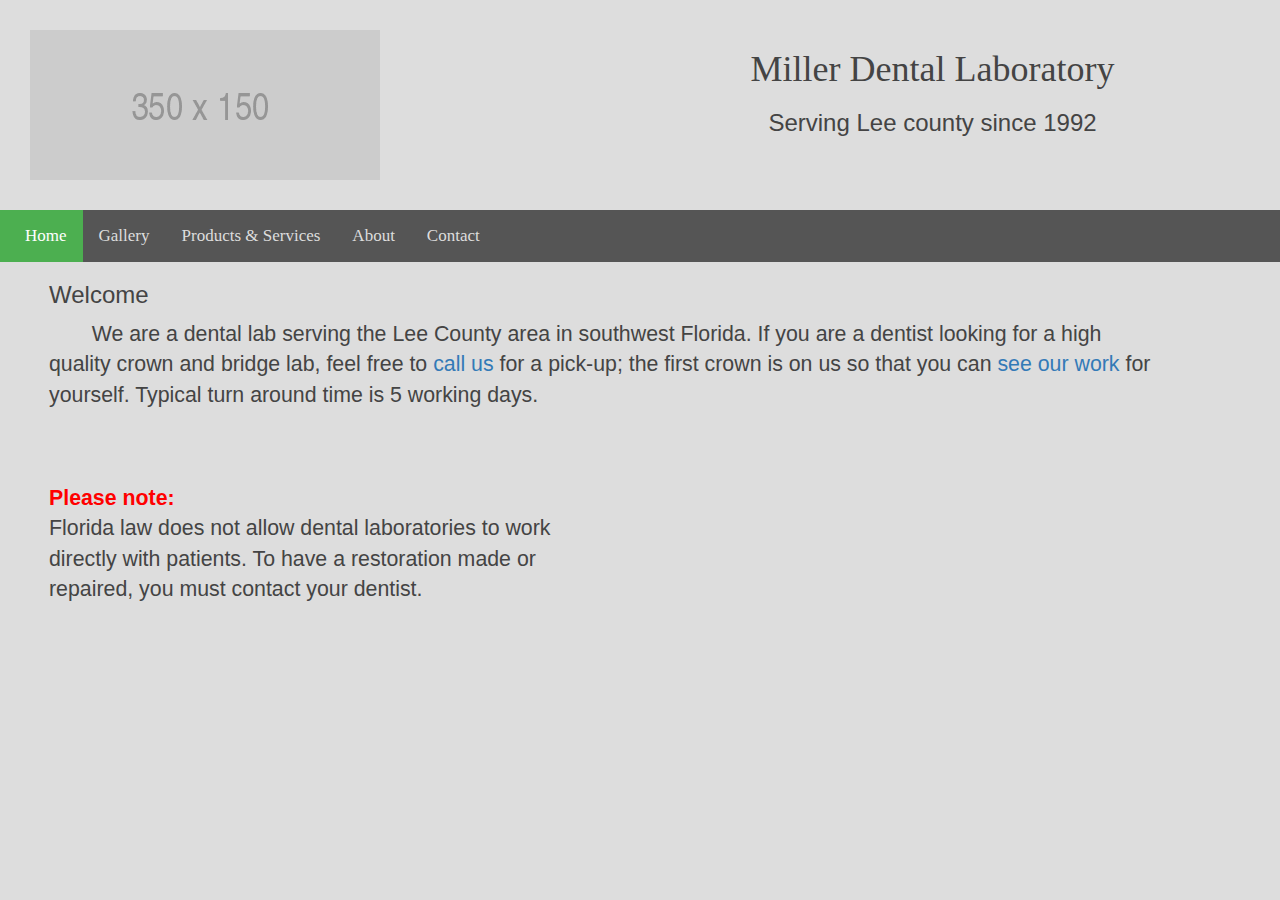
<file: index.html>
<!DOCTYPE html>
<html>
<head>
    <link rel="stylesheet" href="./bootstrap/css/bootstrap.min.css">
    <link rel="shortcut icon" href="images/favicon.ico" type="image/x-icon" />
    <title>Miller Dental Lab - Home</title>
	<link rel="stylesheet" type="text/css" href="millerdentallab.css">
    <meta name="viewport" content="width=device-width, initial-scale=1">
</head>
<body style="font-size: 22px">
    
    <div class="row" style="padding: 30px">
        <div class="col-sm-6">
            <a href="index.html"><img src="images/logo.png" title="logo" alt="logo"></a>
        </div>
        <div class="col-sm-6">
            <h1 style="text-align: center; padding-right: 40px">
                Miller Dental Laboratory
            </h1>
            <h3 style="text-align: center; padding-right: 40px">
                Serving Lee county since 1992
            </h3>
        </div>
    </div>
    <div class="row">
        <div class="topnav">
            <a class="active" href="index.html" style="padding-left: 40px">Home</a>
            <a href="gallery.html">Gallery</a>
            <a href="products.html">Products & Services</a>
            <a href="about.html">About</a>
            <a href="contact.html">Contact</a>
        </div>
    </div>
    <div class="row" style="padding-left: 5%; padding-right: 10%">
        <h3>Welcome</h3>
        <p>We are a dental lab serving the Lee County area in southwest Florida.  If you are a dentist looking for a high quality crown and bridge lab, feel free to <a href="contact.html">call us</a> for a pick-up; the first crown is on us so that you can <a href="gallery.html">see our work</a> for yourself.  Typical turn around time is 5 working days.</p>
        <br/>
        <br/>
        <p style="text-indent: 0em; padding-right: 50%"><b style="color: red">Please note:</b><br/>
Florida law does not allow dental laboratories to work directly with patients.  To have a restoration made or repaired, you must contact your dentist.</p>
    </div>
    
</body>
</html>
</file>
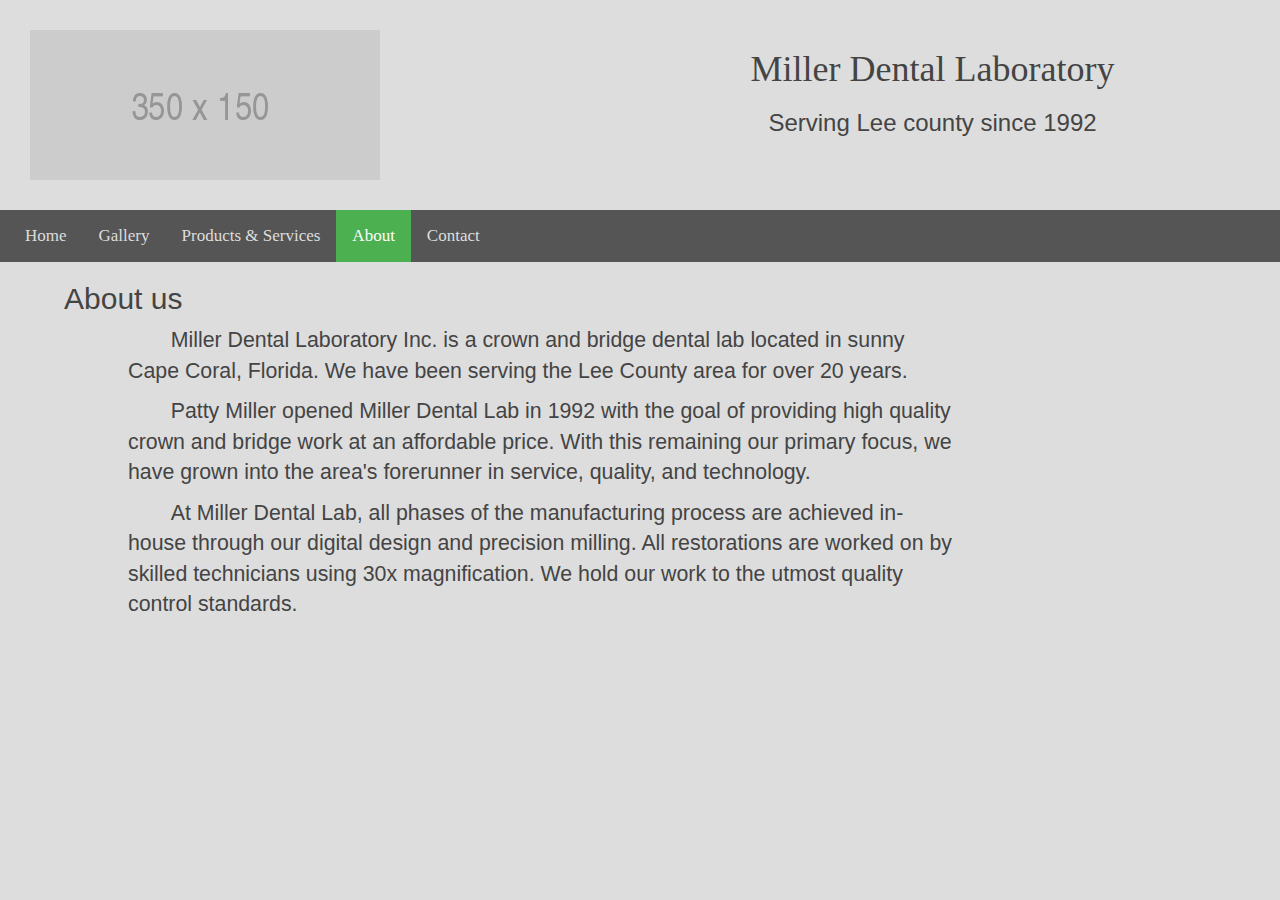
<file: about.html>
<!DOCTYPE html>
<html>
<head>
    <link rel="stylesheet" href="./bootstrap/css/bootstrap.min.css">
    <link rel="shortcut icon" href="images/favicon.ico" type="image/x-icon" />
    <title>Miller Dental Lab - About</title>
	<link rel="stylesheet" type="text/css" href="millerdentallab.css">
    <meta name="viewport" content="width=device-width, initial-scale=1">
</head>
    <div class="row" style="padding: 30px">
        <div class="col-sm-6">
            <a href="index.html"><img src="images/logo.png" title="logo" alt="logo"></a>
        </div>
        <div class="col-sm-6">
            <h1 style="text-align: center; padding-right: 40px">
                Miller Dental Laboratory
            </h1>
            <h3 style="text-align: center; padding-right: 40px">
                Serving Lee county since 1992
            </h3>
        </div>
    </div>
        <div class="row">
        <div class="topnav">
            <a href="index.html" style="padding-left: 40px">Home</a>
            <a href="gallery.html">Gallery</a>
            <a href="products.html">Products & Services</a>
            <a class="active" href="about.html">About</a>
            <a href="contact.html">Contact</a>
        </div>
    </div>
    
    <h2 style="padding-left: 5%">About us</h2>
    <div style="padding-right: 25%; padding-left: 10%">
        <p>Miller Dental Laboratory Inc. is a crown and bridge dental lab located in sunny Cape Coral, Florida. We have been serving the Lee County area for over 20 years. 
        </p>
        <p>Patty Miller opened Miller Dental Lab in 1992 with the goal of providing high quality crown and bridge work at an affordable price.  With this remaining our primary focus, we have grown into the area's forerunner in service, quality, and technology.
        </p>
        <p>At Miller Dental Lab, all phases of the manufacturing process are achieved in-house through our digital design and precision milling.  All restorations are worked on by skilled technicians using 30x magnification.  We hold our work to the utmost quality control standards.
        </p>
    </div>
</html>
</file>
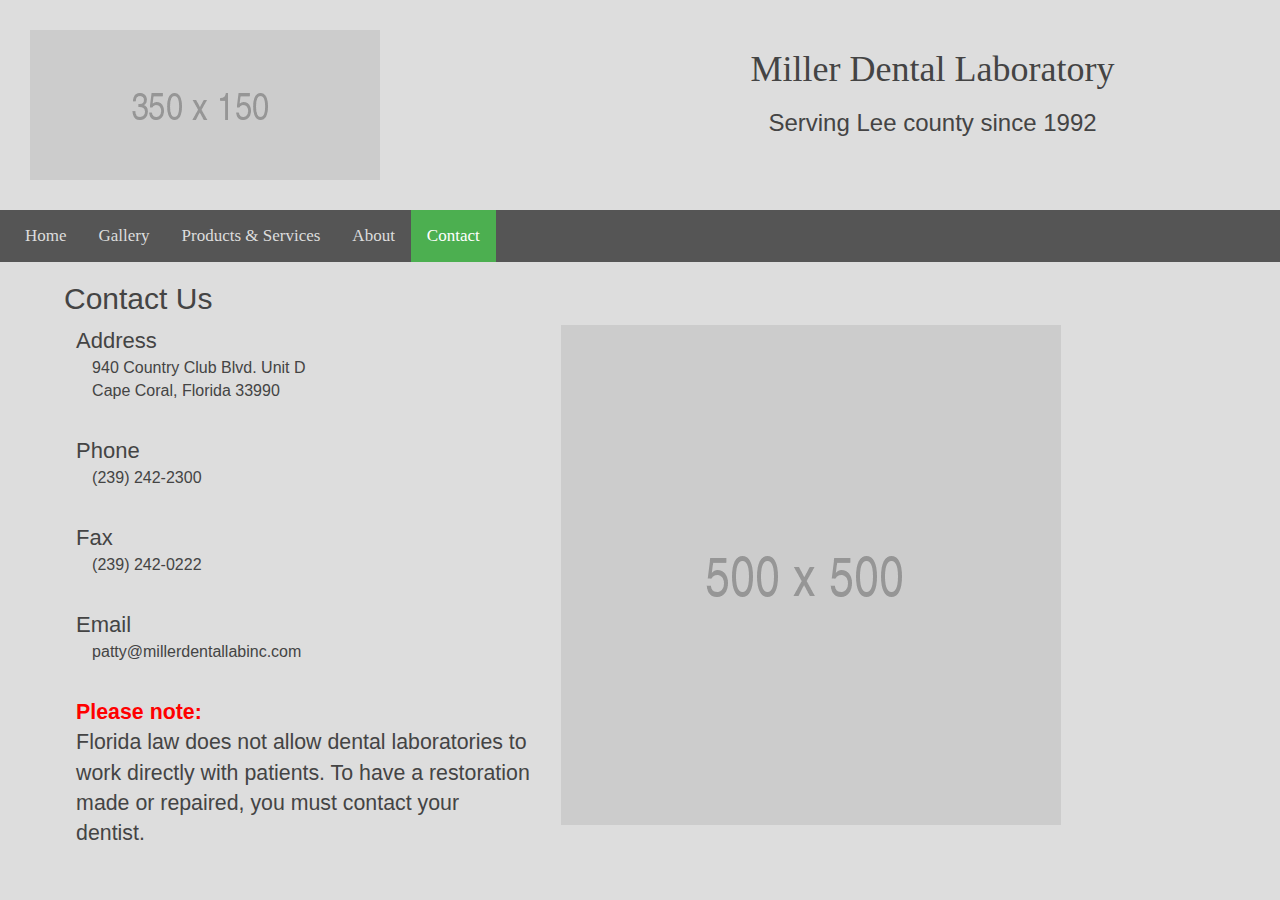
<file: contact.html>
<!DOCTYPE html>
<html>
<head>
    <link rel="stylesheet" href="./bootstrap/css/bootstrap.min.css">
    <link rel="shortcut icon" href="images/favicon.ico" type="image/x-icon" />
    <title>Miller Dental Lab - Contact</title>
	<link rel="stylesheet" type="text/css" href="millerdentallab.css">
    <meta name="viewport" content="width=device-width, initial-scale=1">
</head>
<body style="font-size: 22px">
    
    <div class="row" style="padding: 30px">
        <div class="col-sm-6">
            <a href="index.html"><img src="images/logo.png" title="logo" alt="logo"></a>
        </div>
        <div class="col-sm-6">
            <h1 style="text-align: center; padding-right: 40px">
                Miller Dental Laboratory
            </h1>
            <h3 style="text-align: center; padding-right: 40px">
                Serving Lee county since 1992
            </h3>
        </div>
    </div>
    <div class="row">
        <div class="topnav">
            <a href="index.html" style="padding-left: 40px">Home</a>
            <a href="gallery.html">Gallery</a>
            <a href="products.html">Products & Services</a>
            <a href="about.html">About</a>
            <a class="active" href="contact.html">Contact</a>
        </div>
    </div>
    
    <h2 style="padding-left: 5%">Contact Us</h2>
    <div class="row" style="padding-left: 2%">
        <div class="col-sm-5">
        <div style="padding-left: 10%">
            <h7>Address</h7>
            <p style="font-size: 12pt; text-indent: 1em">940 Country Club Blvd. Unit D<br/>&emsp;Cape Coral, Florida 33990<br/><br/></p>
            <h7>Phone</h7>
            <p style="font-size: 12pt; text-indent: 1em">(239) 242-2300<br/><br/></p>
            <h7>Fax</h7>
            <p style="font-size: 12pt; text-indent: 1em">(239) 242-0222<br/><br/></p>
            <h7>Email</h7>
            <p style="font-size: 12pt; text-indent: 1em">patty@millerdentallabinc.com<br/><br/></p>
            <p style="text-indent: 0em"><b style="color: red">Please note:</b><br/>
Florida law does not allow dental laboratories to work directly with patients.  To have a restoration made or repaired, you must contact your dentist.</p>
            </div>
        </div>
        <div class="col-sm-7">
            <img align="" src="images/contact.png" title="Contact Photo" alt="TBD">
        </div>
    </div>
</body>
</html>
</file>
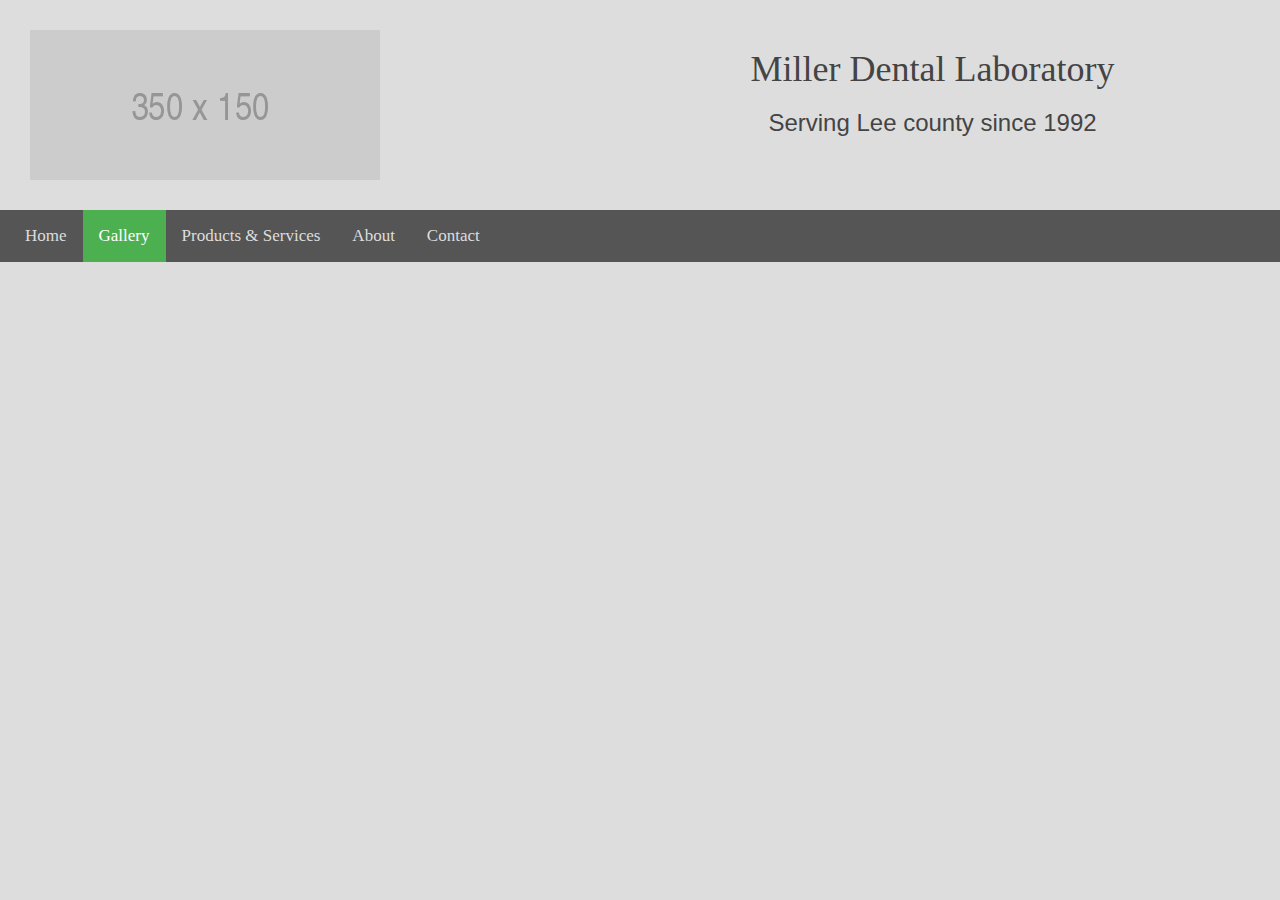
<file: gallery.html>
<!DOCTYPE html>
<html>
<head>
    <link rel="stylesheet" href="./bootstrap/css/bootstrap.min.css">
    <link rel="shortcut icon" href="images/favicon.ico" type="image/x-icon" />
    <title>Miller Dental Lab - Gallery</title>
	<link rel="stylesheet" type="text/css" href="millerdentallab.css">
    <meta name="viewport" content="width=device-width, initial-scale=1">
</head>
<body style="font-size: 22px">
    
    <div class="row" style="padding: 30px">
        <div class="col-sm-6">
            <a href="index.html"><img src="images/logo.png" title="logo" alt="logo"></a>
        </div>
        <div class="col-sm-6">
            <h1 style="text-align: center; padding-right: 40px">
                Miller Dental Laboratory
            </h1>
            <h3 style="text-align: center; padding-right: 40px">
                Serving Lee county since 1992
            </h3>
        </div>
    </div>
    <div class="row">
        <div class="topnav">
            <a href="index.html" style="padding-left: 40px">Home</a>
            <a class="active" href="gallery.html">Gallery</a>
            <a href="products.html">Products & Services</a>
            <a href="about.html">About</a>
            <a href="contact.html">Contact</a>
        </div>
    </div>
</body>
</html>
</file>
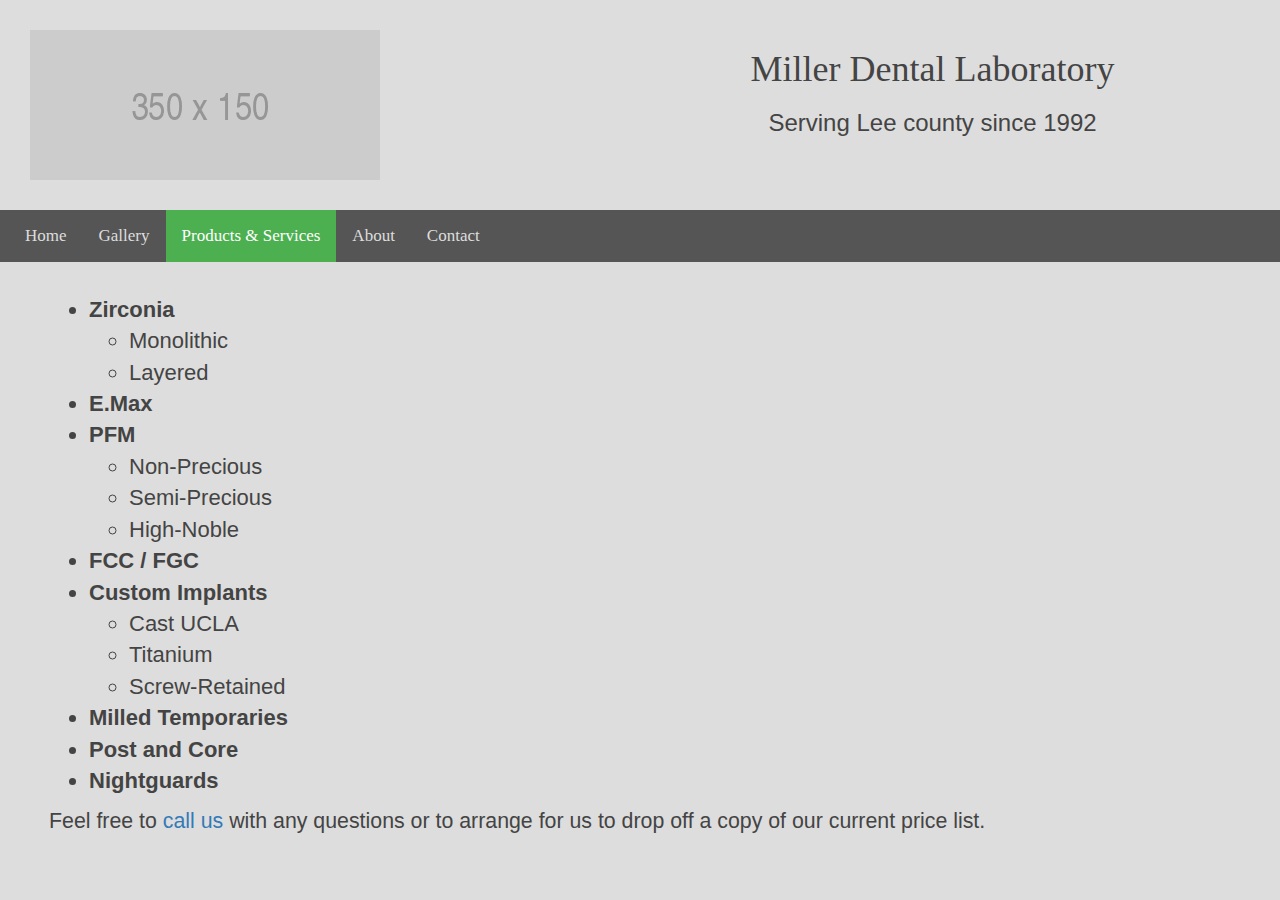
<file: products.html>
<!DOCTYPE html>
<html>
<head>
    <link rel="stylesheet" href="./bootstrap/css/bootstrap.min.css">
    <link rel="shortcut icon" href="images/favicon.ico" type="image/x-icon" />
    <title>Miller Dental Lab - Products & Services</title>
	<link rel="stylesheet" type="text/css" href="millerdentallab.css">
    <meta name="viewport" content="width=device-width, initial-scale=1">
</head>
<body style="font-size: 22px">
    
    <div class="row" style="padding: 30px">
        <div class="col-sm-6">
            <a href="index.html"><img src="images/logo.png" title="logo" alt="logo"></a>
        </div>
        <div class="col-sm-6">
            <h1 style="text-align: center; padding-right: 40px">
                Miller Dental Laboratory
            </h1>
            <h3 style="text-align: center; padding-right: 40px">
                Serving Lee county since 1992
            </h3>
        </div>
    </div>
    <div class="row">
        <div class="topnav">
            <a href="index.html" style="padding-left: 40px">Home</a>
            <a href="gallery.html">Gallery</a>
            <a class="active" href="products.html">Products & Services</a>
            <a href="about.html">About</a>
            <a href="contact.html">Contact</a>
        </div>
    </div>
    <div class="row" style="padding-left: 5%; padding-right: 15%">
        <br/>
        <ul>
            <li><b>Zirconia</b></li>
            <ul>
                <li>Monolithic</li>
                <li>Layered</li>
            </ul>
            <li><b>E.Max</b></li>
            <li><b>PFM</b></li>
            <ul>
                <li>Non-Precious</li>
                <li>Semi-Precious</li>
                <li>High-Noble</li>
            </ul>
            <li><b>FCC / FGC</b></li>
            <li><b>Custom Implants</b></li>
            <ul>
                <li>Cast UCLA</li>
                <li>Titanium</li>
                <li>Screw-Retained</li>
            </ul>
            <li><b>Milled Temporaries</b></li>
            <li><b>Post and Core</b></li>
            <li><b>Nightguards</b></li>
        </ul>
        <p style="text-indent: 0em">Feel free to <a href="contact.html">call us</a> with any questions or to arrange for us to drop off a copy of our current price list.</p>
    </div>
</body>
</html>
</file>
<file: millerdentallab.css>
body {
    background-color: #DDD;
    color: #444;
    font-family: sans-serif;
}
h1 {
    font-family: serif;
}
p {  
    text-indent: 2.0em;
    font-size: 16pt;
}
/* Add a background color to the top navigation */
.topnav {
    background-color: #555;
    overflow: hidden;
    font-family: serif;
}

/* Style the links inside the navigation bar */
.topnav a {
    float: left;
    color: #DDD;
    text-align: center;
    padding: 14px 16px;
    text-decoration: none;
    font-size: 17px;
}

/* Change the color of links on hover */
.topnav a:hover {
    background-color: #AAA;
    color: black;
}

/* Add a color to the active/current link */
.topnav a.active {
    background-color: #4CAF50;
    color: white;
}
</file>
